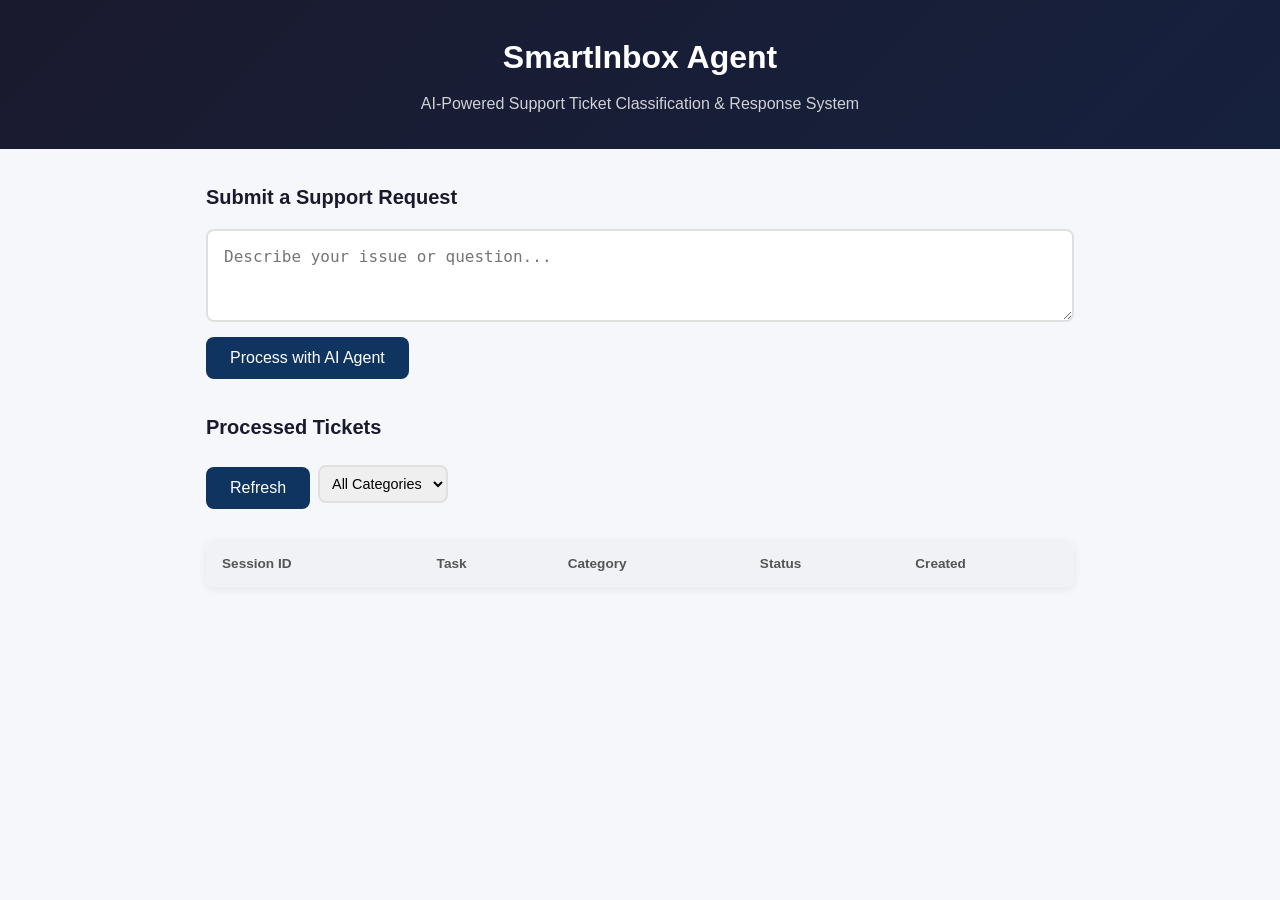
<file: frontend/index.html>
<!DOCTYPE html>
<html lang="en">
<head>
    <meta charset="UTF-8">
    <meta name="viewport" content="width=device-width, initial-scale=1.0">
    <title>SmartInbox Agent Dashboard</title>
    <link rel="stylesheet" href="style.css">
</head>
<body>
    <header>
        <h1>SmartInbox Agent</h1>
        <p>AI-Powered Support Ticket Classification & Response System</p>
    </header>

    <main>
        <section id="input-section">
            <h2>Submit a Support Request</h2>
            <textarea id="task-input" rows="3" placeholder="Describe your issue or question..."></textarea>
            <button id="submit-btn" onclick="submitTask()">Process with AI Agent</button>
        </section>

        <section id="result-section" style="display:none;">
            <h2>Agent Response</h2>
            <div id="result-card" class="card">
                <p><strong>Category:</strong> <span id="result-category"></span></p>
                <p><strong>Session ID:</strong> <code id="result-session"></code></p>
                <hr>
                <p id="result-response"></p>
                <p class="summary" id="result-summary"></p>
            </div>
        </section>

        <section id="tickets-section">
            <h2>Processed Tickets</h2>
            <div class="toolbar">
                <button onclick="loadTickets()">Refresh</button>
                <select id="category-filter" onchange="loadTickets()">
                    <option value="">All Categories</option>
                    <option value="billing">Billing</option>
                    <option value="technical">Technical</option>
                    <option value="general">General</option>
                </select>
            </div>
            <div id="stats-bar"></div>
            <table id="tickets-table">
                <thead>
                    <tr>
                        <th>Session ID</th>
                        <th>Task</th>
                        <th>Category</th>
                        <th>Status</th>
                        <th>Created</th>
                    </tr>
                </thead>
                <tbody id="tickets-body"></tbody>
            </table>
        </section>
    </main>

    <script src="app.js"></script>
</body>
</html>
</file>
<file: frontend/style.css>
* { margin: 0; padding: 0; box-sizing: border-box; }

body {
    font-family: -apple-system, BlinkMacSystemFont, 'Segoe UI', Roboto, Oxygen, sans-serif;
    background: #f5f7fa;
    color: #1a1a2e;
    line-height: 1.6;
}

header {
    background: linear-gradient(135deg, #1a1a2e 0%, #16213e 100%);
    color: white;
    padding: 2rem;
    text-align: center;
}

header h1 { font-size: 2rem; margin-bottom: 0.5rem; }
header p { opacity: 0.8; font-size: 1rem; }

main { max-width: 900px; margin: 2rem auto; padding: 0 1rem; }

section { margin-bottom: 2rem; }

h2 { font-size: 1.25rem; margin-bottom: 1rem; color: #1a1a2e; }

textarea {
    width: 100%;
    padding: 1rem;
    border: 2px solid #e0e0e0;
    border-radius: 8px;
    font-size: 1rem;
    resize: vertical;
    transition: border-color 0.2s;
}

textarea:focus { outline: none; border-color: #0f3460; }

button {
    background: #0f3460;
    color: white;
    border: none;
    padding: 0.75rem 1.5rem;
    border-radius: 8px;
    font-size: 1rem;
    cursor: pointer;
    margin-top: 0.5rem;
    transition: background 0.2s;
}

button:hover { background: #1a5276; }

.card {
    background: white;
    border-radius: 8px;
    padding: 1.5rem;
    box-shadow: 0 2px 8px rgba(0,0,0,0.08);
}

.card hr { margin: 1rem 0; border: 0; border-top: 1px solid #eee; }

.summary { font-size: 0.85rem; color: #666; margin-top: 0.5rem; }

.toolbar {
    display: flex;
    gap: 0.5rem;
    margin-bottom: 1rem;
    align-items: center;
}

.toolbar select {
    padding: 0.5rem;
    border: 2px solid #e0e0e0;
    border-radius: 8px;
    font-size: 0.9rem;
}

#stats-bar {
    display: flex;
    gap: 1rem;
    margin-bottom: 1rem;
    font-size: 0.85rem;
    color: #666;
}

table {
    width: 100%;
    border-collapse: collapse;
    background: white;
    border-radius: 8px;
    overflow: hidden;
    box-shadow: 0 2px 8px rgba(0,0,0,0.08);
}

th {
    background: #f0f2f5;
    padding: 0.75rem 1rem;
    text-align: left;
    font-weight: 600;
    font-size: 0.85rem;
    color: #555;
}

td {
    padding: 0.75rem 1rem;
    border-top: 1px solid #f0f2f5;
    font-size: 0.9rem;
}

td code { font-size: 0.8rem; color: #0f3460; }

tr:hover { background: #f8f9fb; }

@media (max-width: 600px) {
    table { font-size: 0.8rem; }
    th, td { padding: 0.5rem; }
}
</file>
